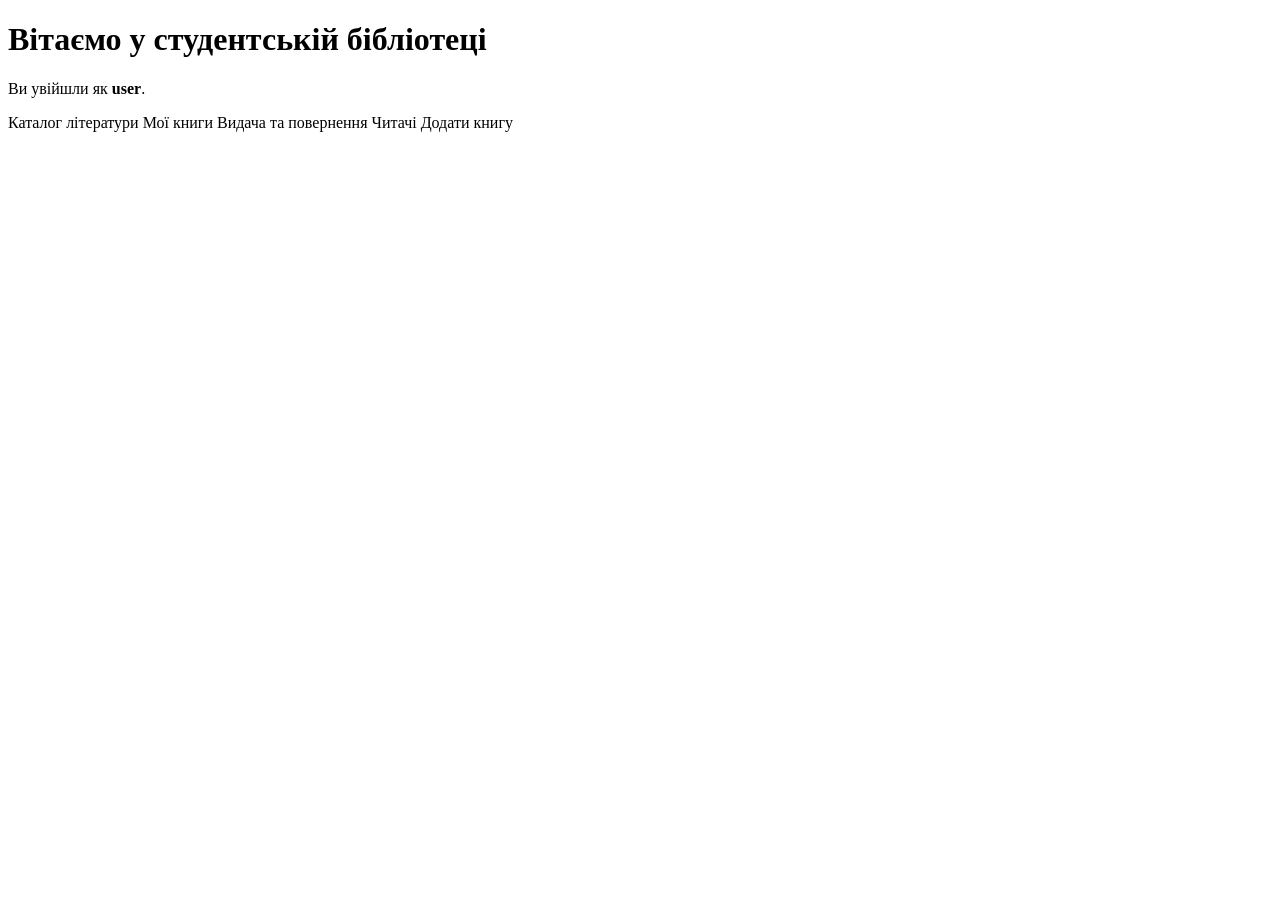
<file: src/main/resources/templates/index.html>
<!DOCTYPE html>
<html lang="uk" xmlns:th="http://www.thymeleaf.org"
      xmlns:sec="http://www.thymeleaf.org/extras/spring-security">
<head th:replace="~{fragments/layout :: head('Головна')}"></head>
<body>
<nav th:replace="~{fragments/layout :: navbar}"></nav>
<main class="container py-4">
    <div th:replace="~{fragments/layout :: flash}"></div>
    <h1 class="page-title">Вітаємо у студентській бібліотеці</h1>
    <p>Ви увійшли як <strong sec:authentication="name">user</strong>.</p>
    <div class="d-flex flex-wrap gap-2">
        <a class="btn btn-lib" th:href="@{/books}">Каталог літератури</a>
        <a class="btn btn-outline-dark" th:href="@{/profile}">Мої книги</a>
        <a class="btn btn-outline-dark" th:href="@{/issues}" sec:authorize="hasAnyRole('ADMIN','LIBRARIAN')">Видача та повернення</a>
        <a class="btn btn-outline-dark" th:href="@{/users}" sec:authorize="hasAnyRole('ADMIN','LIBRARIAN')">Читачі</a>
        <a class="btn btn-outline-dark" th:href="@{/books/new}" sec:authorize="hasRole('ADMIN')">Додати книгу</a>
    </div>
</main>
</body>
</html>
</file>
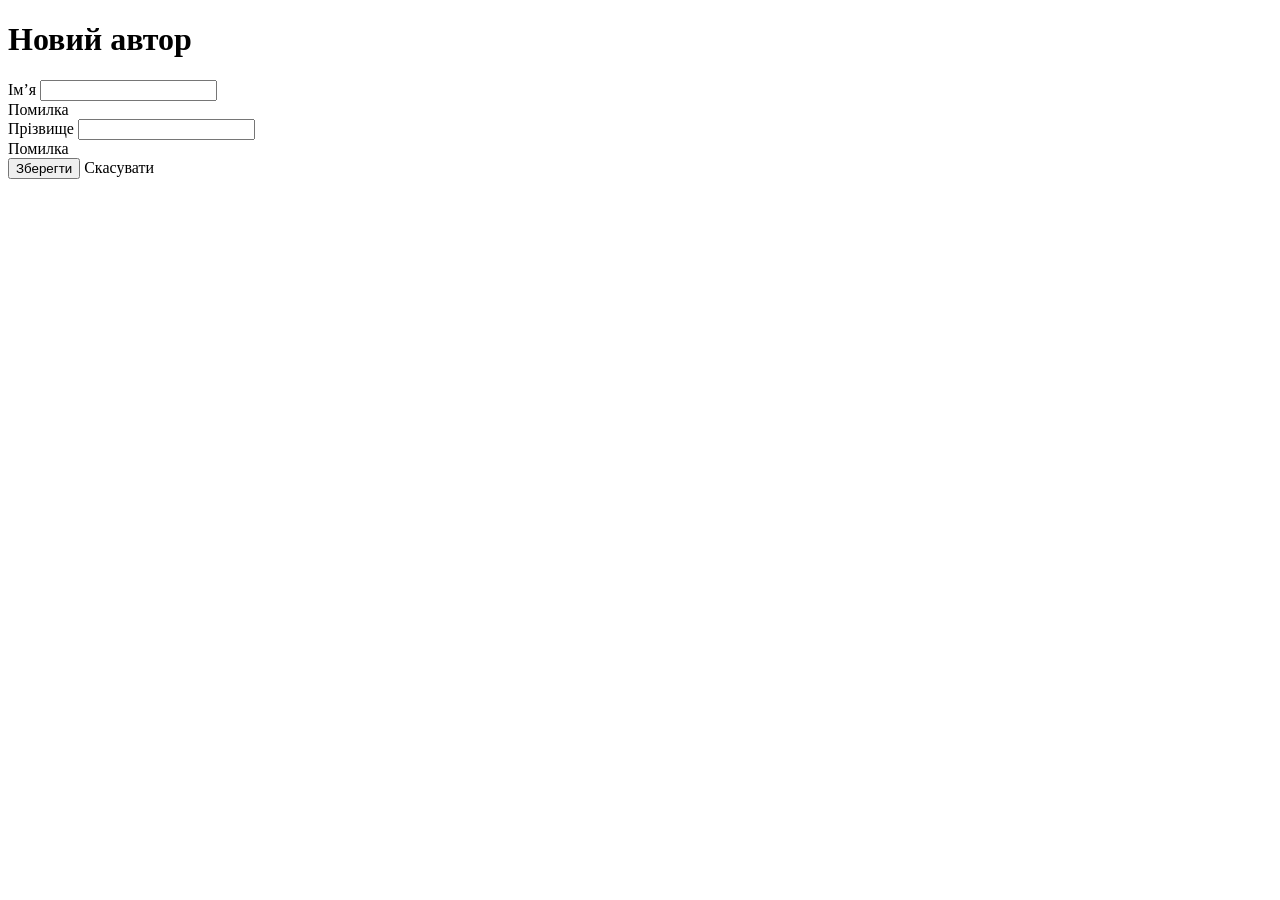
<file: src/main/resources/templates/author-form.html>
<!DOCTYPE html>
<html lang="uk" xmlns:th="http://www.thymeleaf.org">
<head th:replace="~{fragments/layout :: head(${pageTitle})}"></head>
<body>
<nav th:replace="~{fragments/layout :: navbar}"></nav>
<main class="container py-4" style="max-width: 560px;">
    <h1 class="page-title" th:text="${pageTitle}">Новий автор</h1>
    <div th:replace="~{fragments/layout :: flash}"></div>

    <form th:action="@{${formAction}}" th:object="${form}" method="post" novalidate>
        <div class="mb-3">
            <label for="firstName" class="form-label">Ім’я</label>
            <input type="text" th:field="*{firstName}" class="form-control"
                   th:classappend="${#fields.hasErrors('firstName')} ? 'is-invalid'">
            <div class="invalid-feedback" th:errors="*{firstName}">Помилка</div>
        </div>
        <div class="mb-4">
            <label for="lastName" class="form-label">Прізвище</label>
            <input type="text" th:field="*{lastName}" class="form-control"
                   th:classappend="${#fields.hasErrors('lastName')} ? 'is-invalid'">
            <div class="invalid-feedback" th:errors="*{lastName}">Помилка</div>
        </div>
        <div class="d-flex gap-2">
            <button type="submit" class="btn btn-lib">Зберегти</button>
            <a class="btn btn-outline-dark" th:href="@{/authors}">Скасувати</a>
        </div>
    </form>
</main>
</body>
</html>
</file>
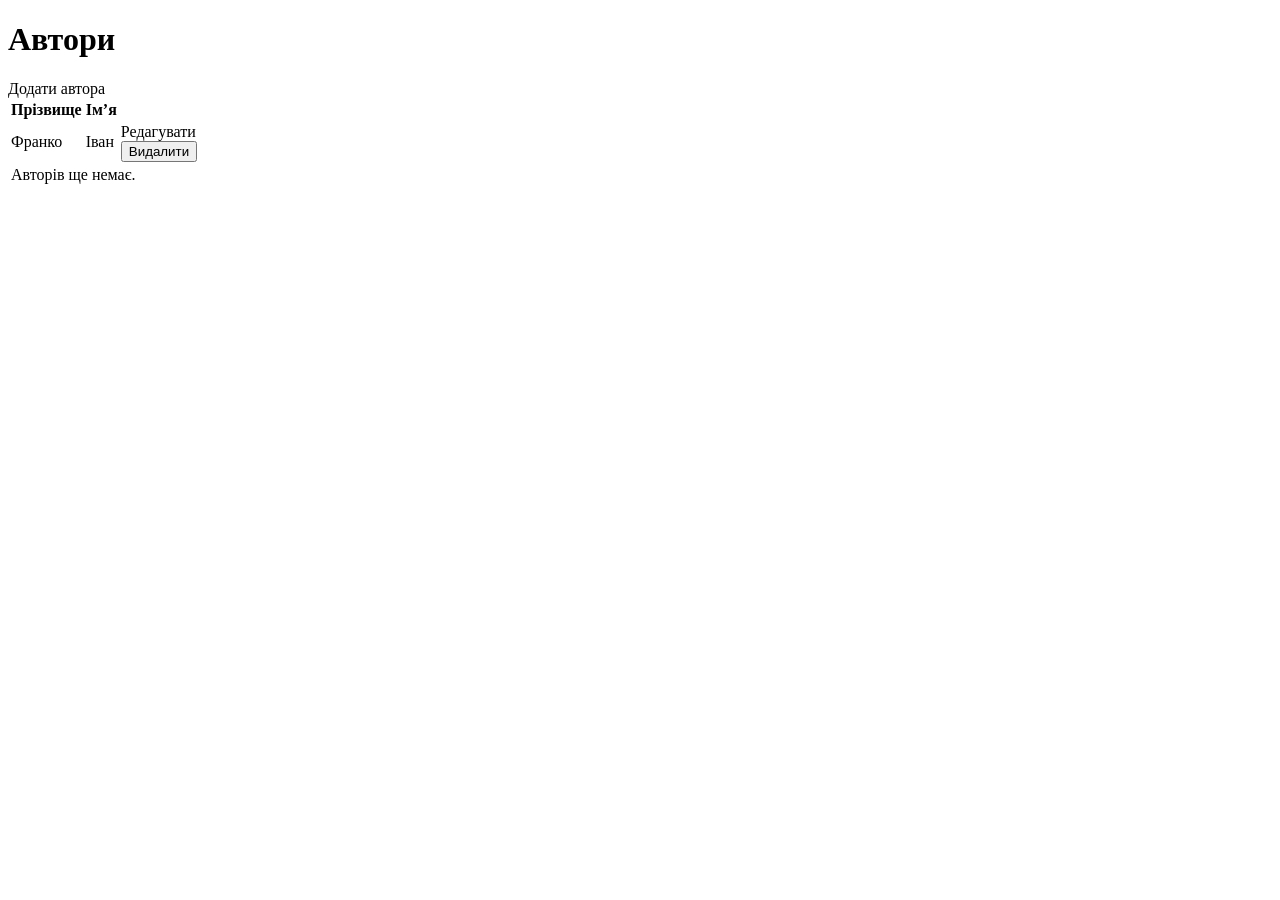
<file: src/main/resources/templates/authors.html>
<!DOCTYPE html>
<html lang="uk" xmlns:th="http://www.thymeleaf.org"
      xmlns:sec="http://www.thymeleaf.org/extras/spring-security">
<head th:replace="~{fragments/layout :: head('Автори')}"></head>
<body>
<nav th:replace="~{fragments/layout :: navbar}"></nav>
<main class="container py-4">
    <div th:replace="~{fragments/layout :: flash}"></div>

    <div class="d-flex justify-content-between align-items-center mb-3">
        <h1 class="page-title mb-0">Автори</h1>
        <a class="btn btn-lib" th:href="@{/authors/new}" sec:authorize="hasRole('ADMIN')">Додати автора</a>
    </div>

    <div class="table-responsive">
        <table class="table table-striped align-middle">
            <thead>
            <tr>
                <th>Прізвище</th>
                <th>Ім’я</th>
                <th sec:authorize="hasRole('ADMIN')"></th>
            </tr>
            </thead>
            <tbody>
            <tr th:each="author : ${authors}">
                <td th:text="${author.lastName}">Франко</td>
                <td th:text="${author.firstName}">Іван</td>
                <td class="text-end text-nowrap" sec:authorize="hasRole('ADMIN')">
                    <a class="btn btn-sm btn-outline-dark" th:href="@{/authors/{id}/edit(id=${author.authorId})}">Редагувати</a>
                    <form th:action="@{/authors/{id}/delete(id=${author.authorId})}" method="post" class="d-inline"
                          onsubmit="return confirm('Видалити цього автора?');">
                        <button type="submit" class="btn btn-sm btn-outline-dark">Видалити</button>
                    </form>
                </td>
            </tr>
            <tr th:if="${#lists.isEmpty(authors)}">
                <td colspan="3" class="text-muted">Авторів ще немає.</td>
            </tr>
            </tbody>
        </table>
    </div>
</main>
</body>
</html>
</file>
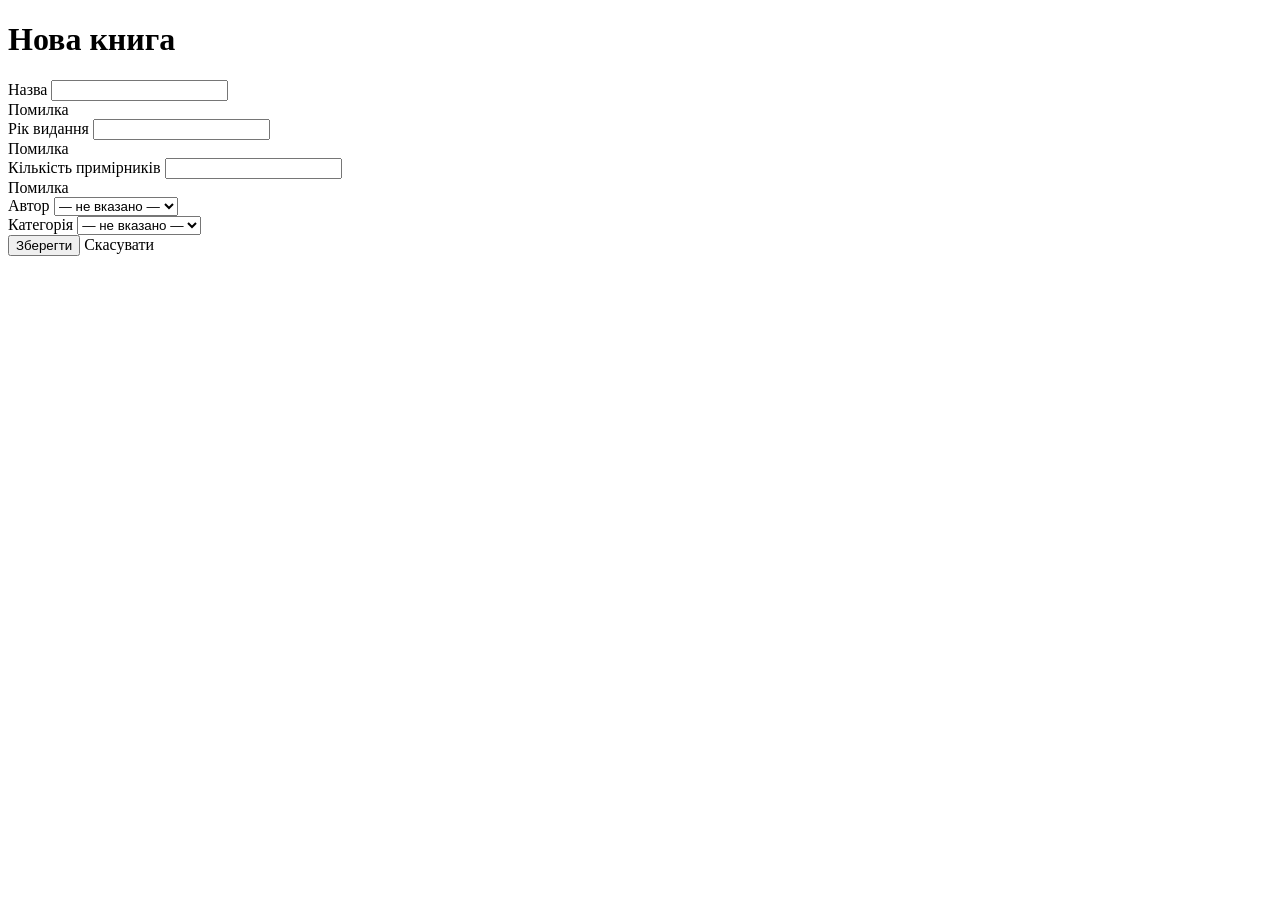
<file: src/main/resources/templates/book-form.html>
<!DOCTYPE html>
<html lang="uk" xmlns:th="http://www.thymeleaf.org"
      xmlns:sec="http://www.thymeleaf.org/extras/spring-security">
<head th:replace="~{fragments/layout :: head(${pageTitle})}"></head>
<body>
<nav th:replace="~{fragments/layout :: navbar}"></nav>
<main class="container py-4" style="max-width: 640px;">
    <h1 class="page-title" th:text="${pageTitle}">Нова книга</h1>
    <div th:replace="~{fragments/layout :: flash}"></div>

    <form th:action="@{${formAction}}" th:object="${form}" method="post" novalidate>
        <div class="mb-3">
            <label for="title" class="form-label">Назва</label>
            <input type="text" th:field="*{title}" class="form-control"
                   th:classappend="${#fields.hasErrors('title')} ? 'is-invalid'">
            <div class="invalid-feedback" th:errors="*{title}">Помилка</div>
        </div>
        <div class="row g-3 mb-3">
            <div class="col-6">
                <label for="year" class="form-label">Рік видання</label>
                <input type="number" th:field="*{year}" class="form-control"
                       th:classappend="${#fields.hasErrors('year')} ? 'is-invalid'">
                <div class="invalid-feedback" th:errors="*{year}">Помилка</div>
            </div>
            <div class="col-6">
                <label for="totalQuantity" class="form-label">Кількість примірників</label>
                <input type="number" th:field="*{totalQuantity}" class="form-control"
                       th:classappend="${#fields.hasErrors('totalQuantity')} ? 'is-invalid'">
                <div class="invalid-feedback" th:errors="*{totalQuantity}">Помилка</div>
            </div>
        </div>
        <div class="mb-3">
            <label for="authorId" class="form-label">Автор</label>
            <select th:field="*{authorId}" class="form-select">
                <option value="">— не вказано —</option>
                <option th:each="a : ${authors}" th:value="${a.authorId}" th:text="${a.fullName}">Автор</option>
            </select>
        </div>
        <div class="mb-4">
            <label for="categoryId" class="form-label">Категорія</label>
            <select th:field="*{categoryId}" class="form-select">
                <option value="">— не вказано —</option>
                <option th:each="c : ${categories}" th:value="${c.categoryId}" th:text="${c.categoryName}">Категорія</option>
            </select>
        </div>
        <div class="d-flex gap-2">
            <button type="submit" class="btn btn-lib">Зберегти</button>
            <a class="btn btn-outline-dark" th:href="@{/books}">Скасувати</a>
        </div>
    </form>
</main>
</body>
</html>
</file>
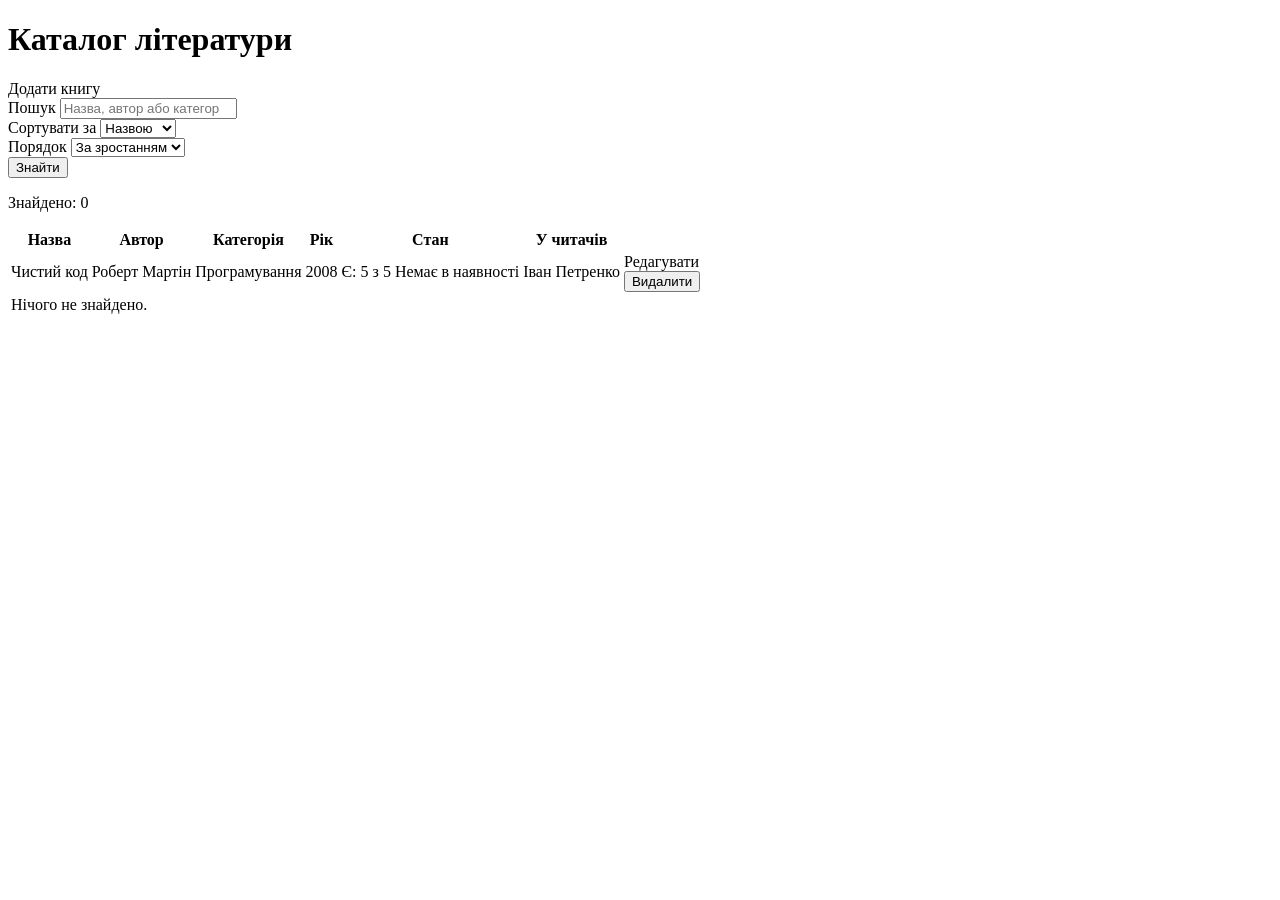
<file: src/main/resources/templates/books.html>
<!DOCTYPE html>
<html lang="uk" xmlns:th="http://www.thymeleaf.org"
      xmlns:sec="http://www.thymeleaf.org/extras/spring-security">
<head th:replace="~{fragments/layout :: head('Каталог книг')}"></head>
<body>
<nav th:replace="~{fragments/layout :: navbar}"></nav>
<main class="container py-4">
    <div th:replace="~{fragments/layout :: flash}"></div>

    <div class="d-flex justify-content-between align-items-center mb-3">
        <h1 class="page-title mb-0">Каталог літератури</h1>
        <a class="btn btn-lib" th:href="@{/books/new}" sec:authorize="hasRole('ADMIN')">Додати книгу</a>
    </div>

    <form th:action="@{/books}" method="get" class="row g-2 mb-3 align-items-end">
        <div class="col-md-5">
            <label for="q" class="form-label">Пошук</label>
            <input id="q" name="q" type="search" class="form-control" th:value="${q}"
                   placeholder="Назва, автор або категорія">
        </div>
        <div class="col-md-3">
            <label for="sort" class="form-label">Сортувати за</label>
            <select id="sort" name="sort" class="form-select">
                <option value="title" th:selected="${sort == 'title'}">Назвою</option>
                <option value="author" th:selected="${sort == 'author'}">Автором</option>
                <option value="year" th:selected="${sort == 'year'}">Роком</option>
            </select>
        </div>
        <div class="col-md-2">
            <label for="dir" class="form-label">Порядок</label>
            <select id="dir" name="dir" class="form-select">
                <option value="asc" th:selected="${dir == 'asc'}">За зростанням</option>
                <option value="desc" th:selected="${dir == 'desc'}">За спаданням</option>
            </select>
        </div>
        <div class="col-md-2">
            <button type="submit" class="btn btn-lib w-100">Знайти</button>
        </div>
    </form>

    <p class="text-muted small mb-2">Знайдено: <span th:text="${books.totalElements}">0</span></p>

    <div class="table-responsive">
        <table class="table table-striped align-middle">
            <thead>
            <tr>
                <th>Назва</th>
                <th>Автор</th>
                <th>Категорія</th>
                <th>Рік</th>
                <th>Стан</th>
                <th sec:authorize="hasAnyRole('ADMIN','LIBRARIAN')">У читачів</th>
                <th sec:authorize="hasRole('ADMIN')"></th>
            </tr>
            </thead>
            <tbody>
            <tr th:each="book : ${books.content}">
                <td th:text="${book.title}">Чистий код</td>
                <td th:text="${book.author != null} ? ${book.author.fullName} : '—'">Роберт Мартін</td>
                <td th:text="${book.category != null} ? ${book.category.categoryName} : '—'">Програмування</td>
                <td th:text="${book.year}">2008</td>
                <td>
                    <span th:if="${book.available}" class="badge text-bg-success"
                          th:text="'Є: ' + ${book.availableQuantity} + ' з ' + ${book.totalQuantity}">Є: 5 з 5</span>
                    <span th:unless="${book.available}" class="badge text-bg-secondary">Немає в наявності</span>
                </td>
                <td sec:authorize="hasAnyRole('ADMIN','LIBRARIAN')">
                    <div th:each="holder : ${holders[book.bookId]}" th:text="${holder}" class="small">Іван Петренко</div>
                </td>
                <td class="text-end text-nowrap" sec:authorize="hasRole('ADMIN')">
                    <a class="btn btn-sm btn-outline-dark" th:href="@{/books/{id}/edit(id=${book.bookId})}">Редагувати</a>
                    <form th:action="@{/books/{id}/delete(id=${book.bookId})}" method="post" class="d-inline"
                          onsubmit="return confirm('Видалити цю книгу?');">
                        <button type="submit" class="btn btn-sm btn-outline-dark">Видалити</button>
                    </form>
                </td>
            </tr>
            <tr th:if="${books.empty}">
                <td colspan="7" class="text-muted">Нічого не знайдено.</td>
            </tr>
            </tbody>
        </table>
    </div>

    <div th:replace="~{fragments/layout :: pager(${books}, '/books', ${q}, ${sort}, ${dir})}"></div>
</main>
</body>
</html>
</file>
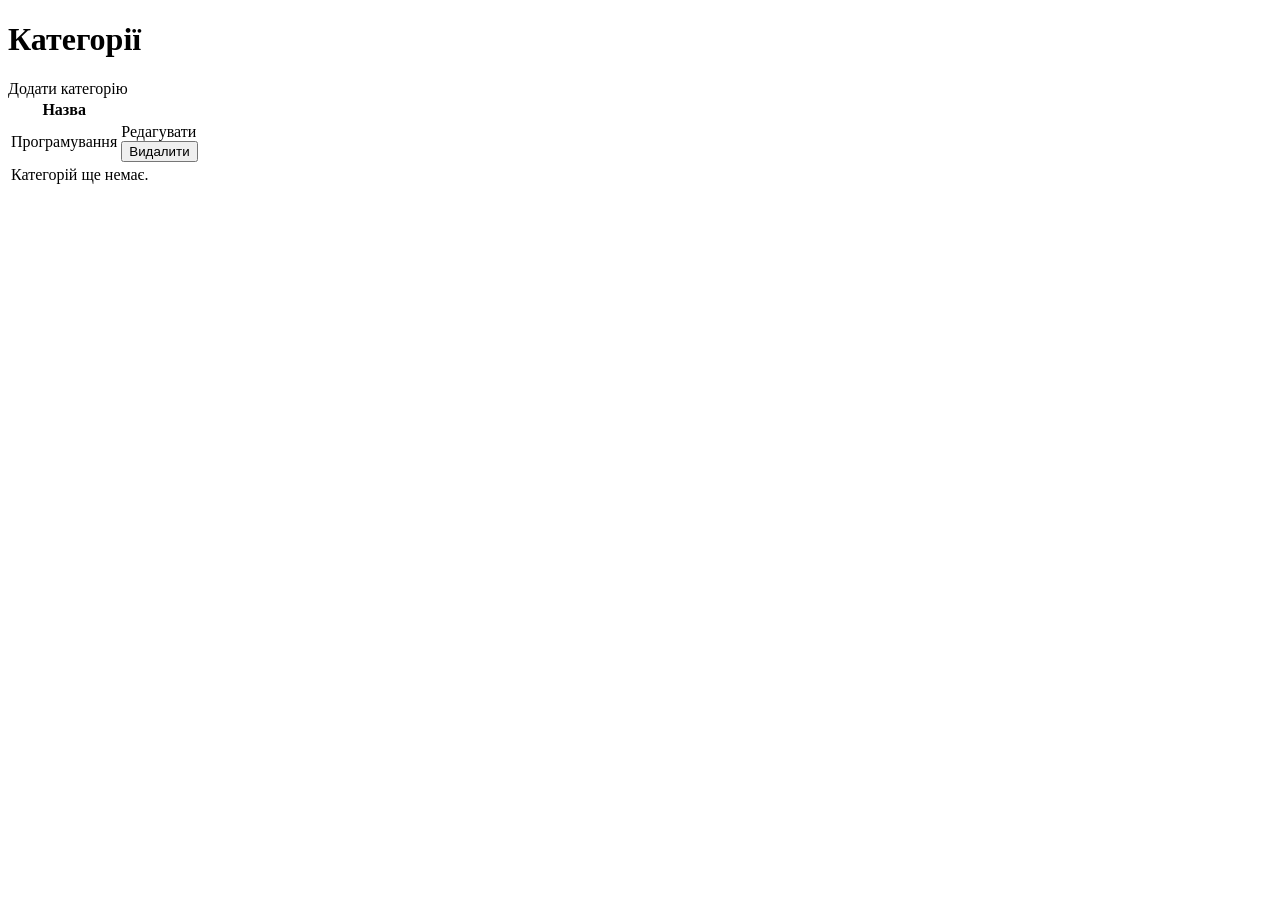
<file: src/main/resources/templates/categories.html>
<!DOCTYPE html>
<html lang="uk" xmlns:th="http://www.thymeleaf.org"
      xmlns:sec="http://www.thymeleaf.org/extras/spring-security">
<head th:replace="~{fragments/layout :: head('Категорії')}"></head>
<body>
<nav th:replace="~{fragments/layout :: navbar}"></nav>
<main class="container py-4">
    <div th:replace="~{fragments/layout :: flash}"></div>

    <div class="d-flex justify-content-between align-items-center mb-3">
        <h1 class="page-title mb-0">Категорії</h1>
        <a class="btn btn-lib" th:href="@{/categories/new}" sec:authorize="hasRole('ADMIN')">Додати категорію</a>
    </div>

    <div class="table-responsive">
        <table class="table table-striped align-middle">
            <thead>
            <tr>
                <th>Назва</th>
                <th sec:authorize="hasRole('ADMIN')"></th>
            </tr>
            </thead>
            <tbody>
            <tr th:each="category : ${categories}">
                <td th:text="${category.categoryName}">Програмування</td>
                <td class="text-end text-nowrap" sec:authorize="hasRole('ADMIN')">
                    <a class="btn btn-sm btn-outline-dark" th:href="@{/categories/{id}/edit(id=${category.categoryId})}">Редагувати</a>
                    <form th:action="@{/categories/{id}/delete(id=${category.categoryId})}" method="post" class="d-inline"
                          onsubmit="return confirm('Видалити цю категорію?');">
                        <button type="submit" class="btn btn-sm btn-outline-dark">Видалити</button>
                    </form>
                </td>
            </tr>
            <tr th:if="${#lists.isEmpty(categories)}">
                <td colspan="2" class="text-muted">Категорій ще немає.</td>
            </tr>
            </tbody>
        </table>
    </div>
</main>
</body>
</html>
</file>
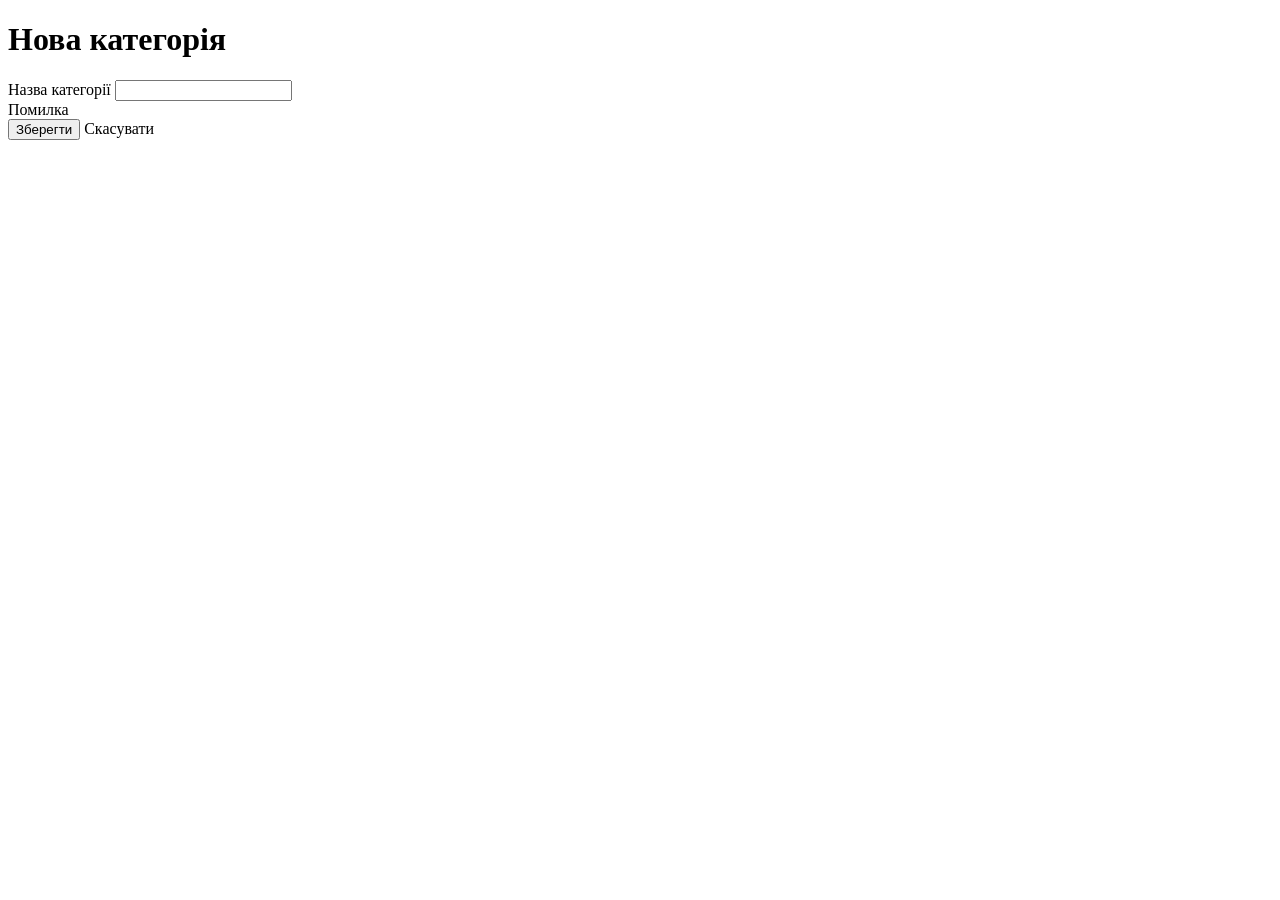
<file: src/main/resources/templates/category-form.html>
<!DOCTYPE html>
<html lang="uk" xmlns:th="http://www.thymeleaf.org">
<head th:replace="~{fragments/layout :: head(${pageTitle})}"></head>
<body>
<nav th:replace="~{fragments/layout :: navbar}"></nav>
<main class="container py-4" style="max-width: 560px;">
    <h1 class="page-title" th:text="${pageTitle}">Нова категорія</h1>
    <div th:replace="~{fragments/layout :: flash}"></div>

    <form th:action="@{${formAction}}" th:object="${form}" method="post" novalidate>
        <div class="mb-4">
            <label for="categoryName" class="form-label">Назва категорії</label>
            <input type="text" th:field="*{categoryName}" class="form-control"
                   th:classappend="${#fields.hasErrors('categoryName')} ? 'is-invalid'">
            <div class="invalid-feedback" th:errors="*{categoryName}">Помилка</div>
        </div>
        <div class="d-flex gap-2">
            <button type="submit" class="btn btn-lib">Зберегти</button>
            <a class="btn btn-outline-dark" th:href="@{/categories}">Скасувати</a>
        </div>
    </form>
</main>
</body>
</html>
</file>
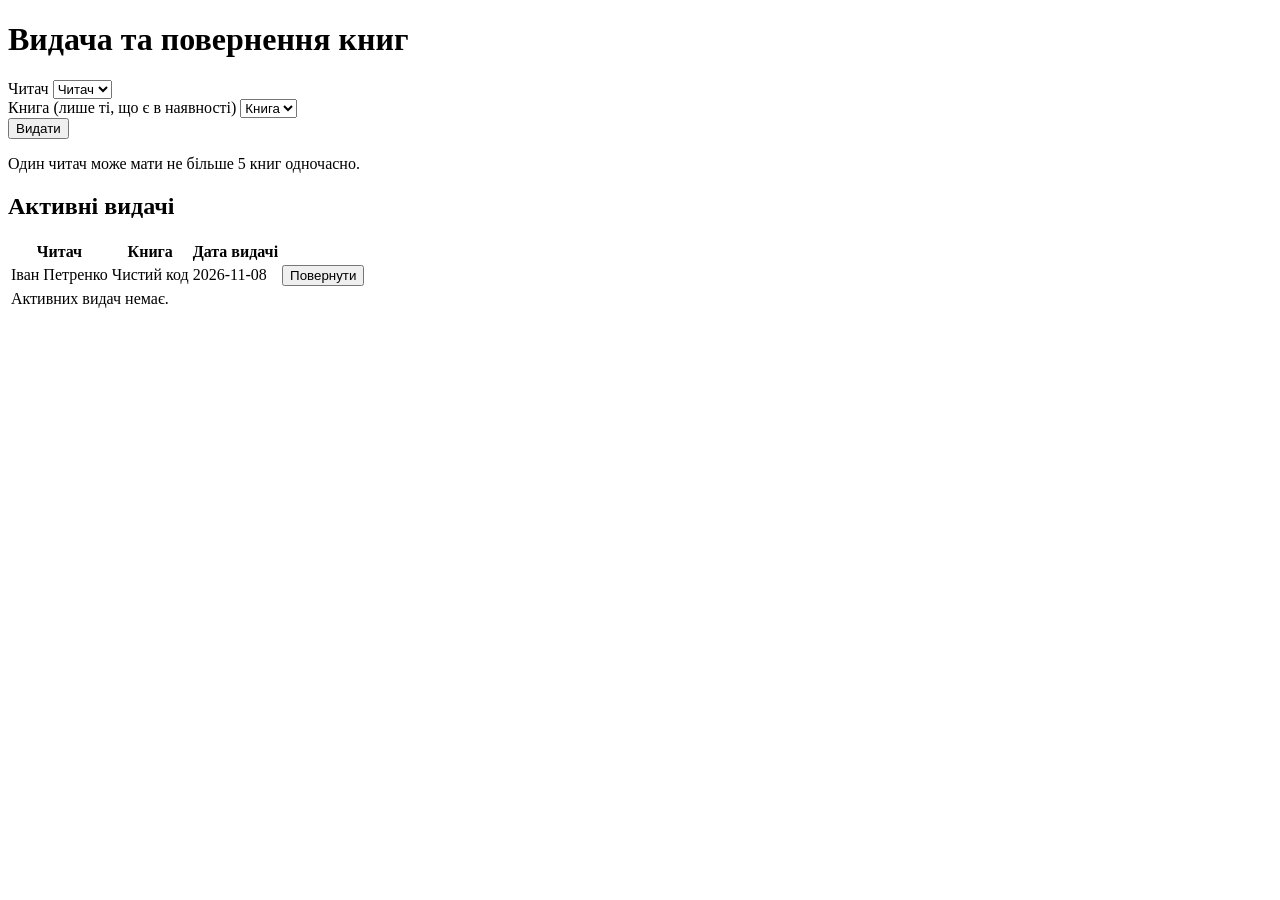
<file: src/main/resources/templates/issues.html>
<!DOCTYPE html>
<html lang="uk" xmlns:th="http://www.thymeleaf.org">
<head th:replace="~{fragments/layout :: head('Видачі')}"></head>
<body>
<nav th:replace="~{fragments/layout :: navbar}"></nav>
<main class="container py-4">
    <div th:replace="~{fragments/layout :: flash}"></div>
    <h1 class="page-title">Видача та повернення книг</h1>

    <form th:action="@{/issues/issue}" method="post" class="row g-2 mb-2 align-items-end">
        <div class="col-md-5">
            <label for="userId" class="form-label">Читач</label>
            <select id="userId" name="userId" class="form-select" required>
                <option th:each="u : ${users}" th:value="${u.userId}"
                        th:text="${u.fullName} + ' (' + ${u.email} + ')'">Читач</option>
            </select>
        </div>
        <div class="col-md-5">
            <label for="bookId" class="form-label">Книга (лише ті, що є в наявності)</label>
            <select id="bookId" name="bookId" class="form-select" required>
                <option th:each="b : ${books}" th:value="${b.bookId}"
                        th:text="${b.title} + ' (доступно: ' + ${b.availableQuantity} + ')'">Книга</option>
            </select>
        </div>
        <div class="col-md-2">
            <button type="submit" class="btn btn-lib w-100">Видати</button>
        </div>
    </form>
    <p class="text-muted small mb-4">Один читач може мати не більше <span th:text="${limit}">5</span> книг одночасно.</p>

    <h2 class="h5">Активні видачі</h2>
    <div class="table-responsive">
        <table class="table table-striped align-middle">
            <thead>
            <tr><th>Читач</th><th>Книга</th><th>Дата видачі</th><th></th></tr>
            </thead>
            <tbody>
            <tr th:each="issue : ${issues}">
                <td th:text="${issue.user.fullName}">Іван Петренко</td>
                <td th:text="${issue.book.title}">Чистий код</td>
                <td th:text="${issue.issueDate}">2026-11-08</td>
                <td class="text-end">
                    <form th:action="@{/issues/{id}/return(id=${issue.issueId})}" method="post" class="mb-0">
                        <button type="submit" class="btn btn-sm btn-outline-dark">Повернути</button>
                    </form>
                </td>
            </tr>
            <tr th:if="${#lists.isEmpty(issues)}">
                <td colspan="4" class="text-muted">Активних видач немає.</td>
            </tr>
            </tbody>
        </table>
    </div>
</main>
</body>
</html>
</file>
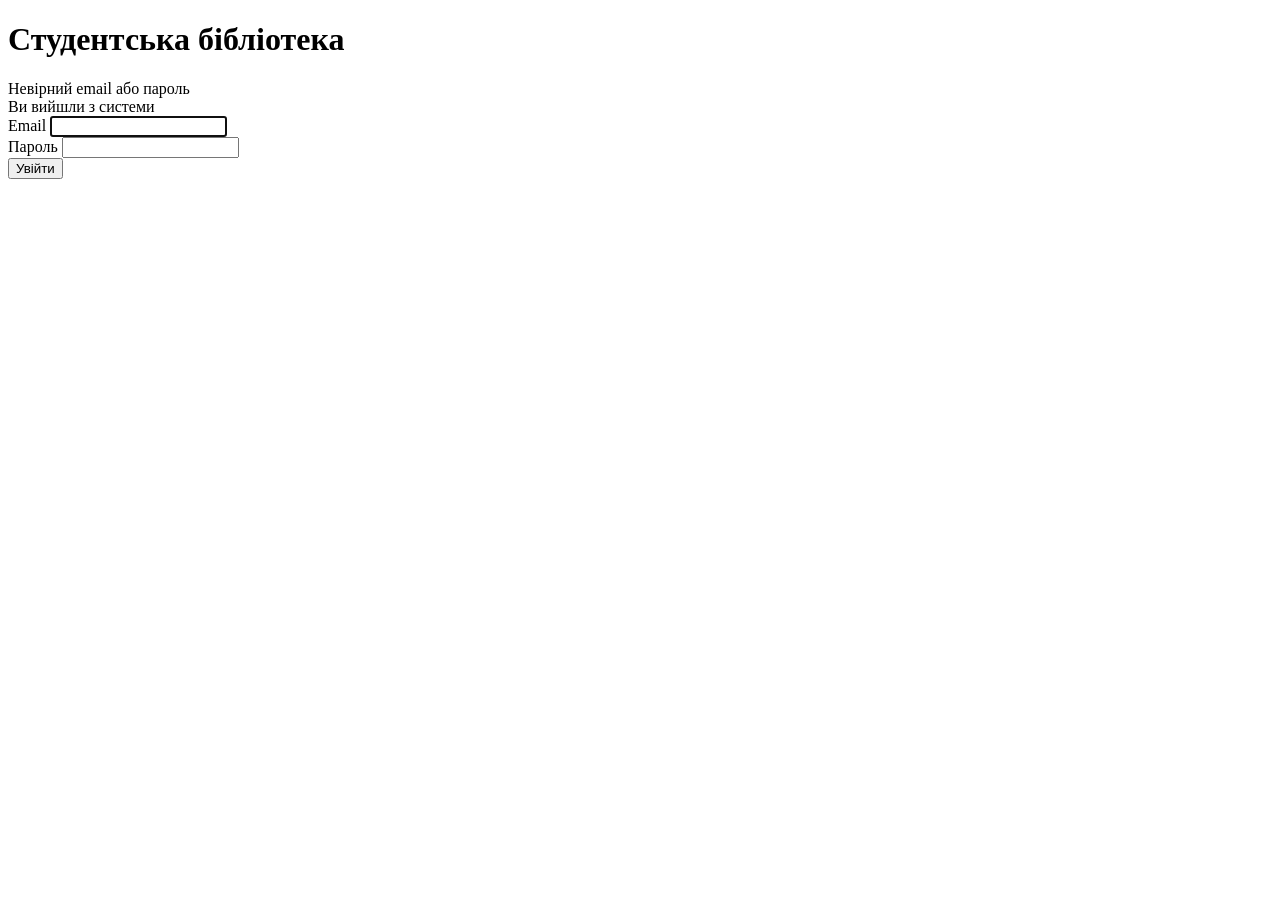
<file: src/main/resources/templates/login.html>
<!DOCTYPE html>
<html lang="uk" xmlns:th="http://www.thymeleaf.org">
<head th:replace="~{fragments/layout :: head('Вхід')}"></head>
<body>
<main class="container">
    <div class="login-box">
        <h1 class="page-title text-center">Студентська бібліотека</h1>
        <div th:if="${param.error}" class="alert alert-danger" role="alert">Невірний email або пароль</div>
        <div th:if="${param.logout}" class="alert alert-success" role="alert">Ви вийшли з системи</div>
        <form th:action="@{/login}" method="post">
            <div class="mb-3">
                <label for="username" class="form-label">Email</label>
                <input id="username" type="email" name="username" class="form-control" required autofocus>
            </div>
            <div class="mb-3">
                <label for="password" class="form-label">Пароль</label>
                <input id="password" type="password" name="password" class="form-control" required>
            </div>
            <button type="submit" class="btn btn-lib w-100">Увійти</button>
        </form>
    </div>
</main>
</body>
</html>
</file>
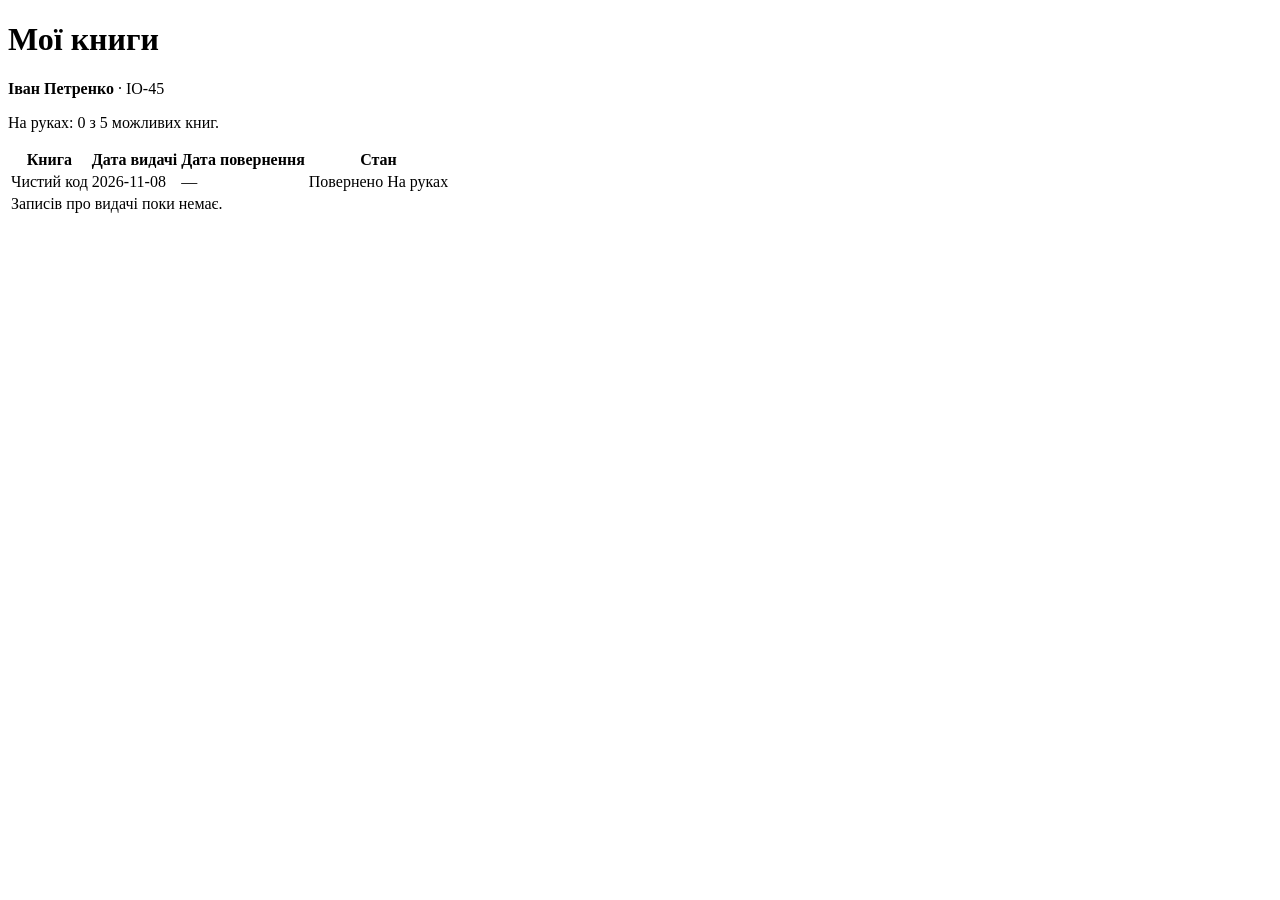
<file: src/main/resources/templates/profile.html>
<!DOCTYPE html>
<html lang="uk" xmlns:th="http://www.thymeleaf.org">
<head th:replace="~{fragments/layout :: head('Мої книги')}"></head>
<body>
<nav th:replace="~{fragments/layout :: navbar}"></nav>
<main class="container py-4">
    <div th:replace="~{fragments/layout :: flash}"></div>
    <h1 class="page-title">Мої книги</h1>

    <p class="mb-1"><strong th:text="${user.fullName}">Іван Петренко</strong>
        <span class="text-muted" th:if="${user.groupName != null}" th:text="'· ' + ${user.groupName}">· ІО-45</span></p>
    <p class="text-muted small mb-4">
        На руках: <span th:text="${active}">0</span> з <span th:text="${limit}">5</span> можливих книг.
    </p>

    <div class="table-responsive">
        <table class="table table-striped align-middle">
            <thead>
            <tr><th>Книга</th><th>Дата видачі</th><th>Дата повернення</th><th>Стан</th></tr>
            </thead>
            <tbody>
            <tr th:each="issue : ${issues}">
                <td th:text="${issue.book.title}">Чистий код</td>
                <td th:text="${issue.issueDate}">2026-11-08</td>
                <td th:text="${issue.returnDate != null} ? ${issue.returnDate} : '—'">—</td>
                <td>
                    <span th:if="${issue.returned}" class="badge text-bg-secondary-soft">Повернено</span>
                    <span th:unless="${issue.returned}" class="badge text-bg-success">На руках</span>
                </td>
            </tr>
            <tr th:if="${#lists.isEmpty(issues)}">
                <td colspan="4" class="text-muted">Записів про видачі поки немає.</td>
            </tr>
            </tbody>
        </table>
    </div>
</main>
</body>
</html>
</file>
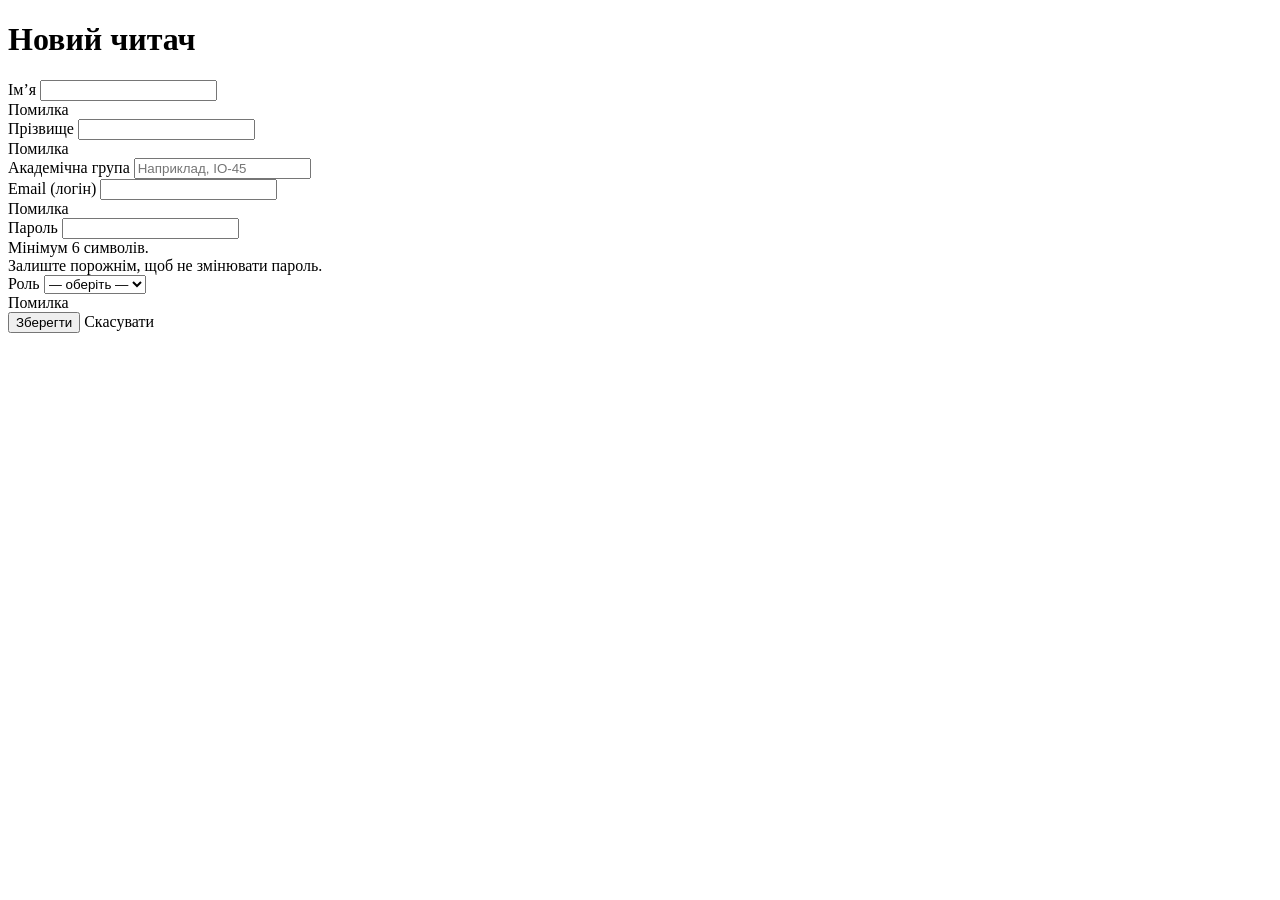
<file: src/main/resources/templates/user-form.html>
<!DOCTYPE html>
<html lang="uk" xmlns:th="http://www.thymeleaf.org"
      xmlns:sec="http://www.thymeleaf.org/extras/spring-security">
<head th:replace="~{fragments/layout :: head(${pageTitle})}"></head>
<body>
<nav th:replace="~{fragments/layout :: navbar}"></nav>
<main class="container py-4" style="max-width: 640px;">
    <h1 class="page-title" th:text="${pageTitle}">Новий читач</h1>
    <div th:replace="~{fragments/layout :: flash}"></div>

    <form th:action="@{${formAction}}" th:object="${form}" method="post" novalidate>
        <div class="row g-3 mb-3">
            <div class="col-6">
                <label for="firstName" class="form-label">Ім’я</label>
                <input type="text" th:field="*{firstName}" class="form-control"
                       th:classappend="${#fields.hasErrors('firstName')} ? 'is-invalid'">
                <div class="invalid-feedback" th:errors="*{firstName}">Помилка</div>
            </div>
            <div class="col-6">
                <label for="lastName" class="form-label">Прізвище</label>
                <input type="text" th:field="*{lastName}" class="form-control"
                       th:classappend="${#fields.hasErrors('lastName')} ? 'is-invalid'">
                <div class="invalid-feedback" th:errors="*{lastName}">Помилка</div>
            </div>
        </div>
        <div class="mb-3">
            <label for="groupName" class="form-label">Академічна група</label>
            <input type="text" th:field="*{groupName}" class="form-control" placeholder="Наприклад, ІО-45">
        </div>
        <div class="mb-3">
            <label for="email" class="form-label">Email (логін)</label>
            <input type="email" th:field="*{email}" class="form-control"
                   th:classappend="${#fields.hasErrors('email')} ? 'is-invalid'">
            <div class="invalid-feedback" th:errors="*{email}">Помилка</div>
        </div>
        <div class="mb-3">
            <label for="password" class="form-label">Пароль</label>
            <input type="password" th:field="*{password}" class="form-control" autocomplete="new-password">
            <div class="form-text" th:if="${creating}">Мінімум 6 символів.</div>
            <div class="form-text" th:unless="${creating}">Залиште порожнім, щоб не змінювати пароль.</div>
        </div>
        <div class="mb-4">
            <label for="roleId" class="form-label">Роль</label>
            <select th:field="*{roleId}" class="form-select"
                    th:classappend="${#fields.hasErrors('roleId')} ? 'is-invalid'">
                <option value="">— оберіть —</option>
                <option th:each="r : ${roles}" th:value="${r.roleId}"
                        th:text="${r.roleName == 'ADMIN' ? 'Адміністратор' : (r.roleName == 'LIBRARIAN' ? 'Бібліотекар' : 'Студент')}">Роль</option>
            </select>
            <div class="invalid-feedback" th:errors="*{roleId}">Помилка</div>
        </div>
        <div class="d-flex gap-2">
            <button type="submit" class="btn btn-lib">Зберегти</button>
            <a class="btn btn-outline-dark" th:href="@{/users}">Скасувати</a>
        </div>
    </form>
</main>
</body>
</html>
</file>
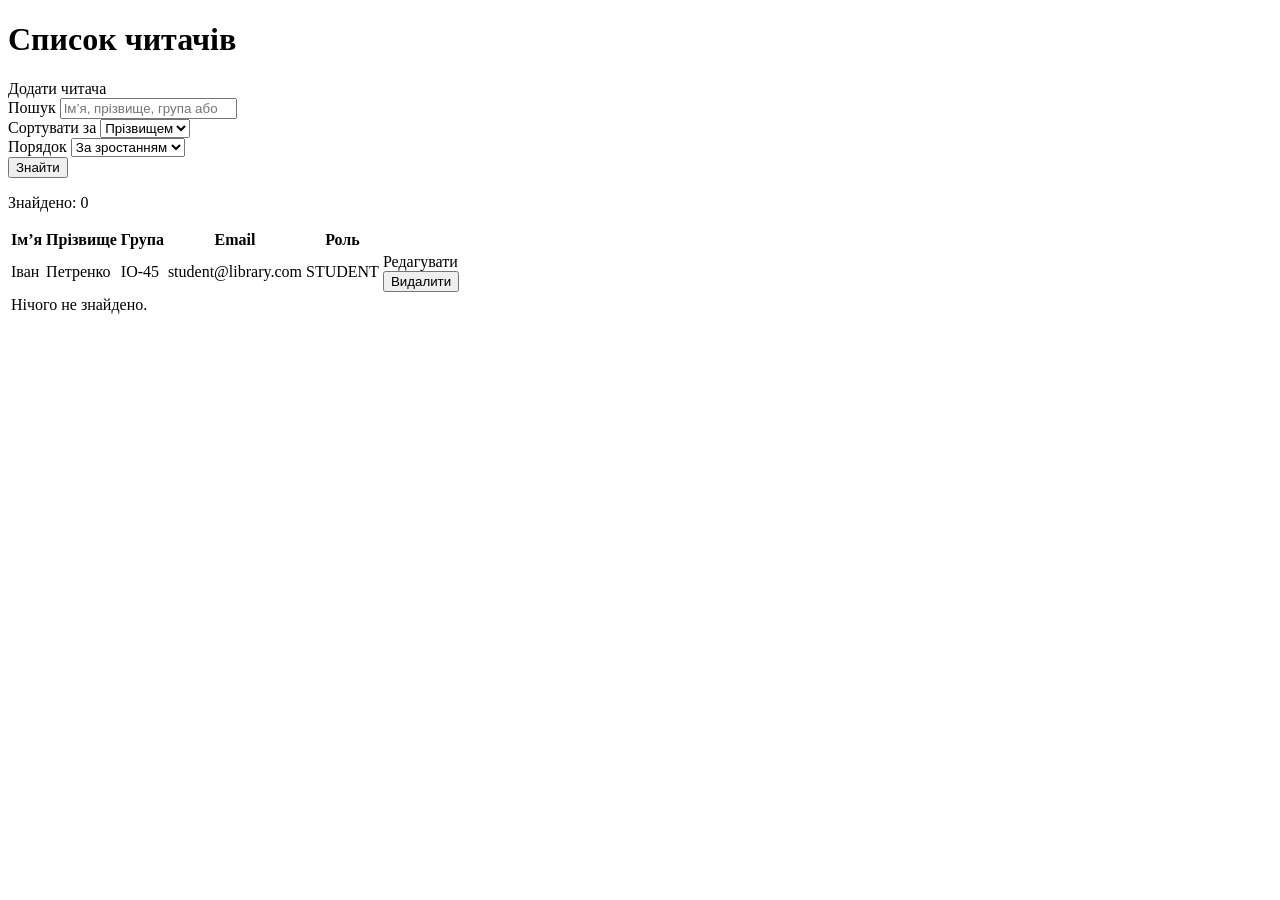
<file: src/main/resources/templates/users.html>
<!DOCTYPE html>
<html lang="uk" xmlns:th="http://www.thymeleaf.org"
      xmlns:sec="http://www.thymeleaf.org/extras/spring-security">
<head th:replace="~{fragments/layout :: head('Читачі')}"></head>
<body>
<nav th:replace="~{fragments/layout :: navbar}"></nav>
<main class="container py-4">
    <div th:replace="~{fragments/layout :: flash}"></div>

    <div class="d-flex justify-content-between align-items-center mb-3">
        <h1 class="page-title mb-0">Список читачів</h1>
        <a class="btn btn-lib" th:href="@{/users/new}" sec:authorize="hasRole('ADMIN')">Додати читача</a>
    </div>

    <form th:action="@{/users}" method="get" class="row g-2 mb-3 align-items-end">
        <div class="col-md-5">
            <label for="q" class="form-label">Пошук</label>
            <input id="q" name="q" type="search" class="form-control" th:value="${q}"
                   placeholder="Ім’я, прізвище, група або email">
        </div>
        <div class="col-md-3">
            <label for="sort" class="form-label">Сортувати за</label>
            <select id="sort" name="sort" class="form-select">
                <option value="lastName" th:selected="${sort == 'lastName'}">Прізвищем</option>
                <option value="firstName" th:selected="${sort == 'firstName'}">Іменем</option>
                <option value="groupName" th:selected="${sort == 'groupName'}">Групою</option>
            </select>
        </div>
        <div class="col-md-2">
            <label for="dir" class="form-label">Порядок</label>
            <select id="dir" name="dir" class="form-select">
                <option value="asc" th:selected="${dir == 'asc'}">За зростанням</option>
                <option value="desc" th:selected="${dir == 'desc'}">За спаданням</option>
            </select>
        </div>
        <div class="col-md-2">
            <button type="submit" class="btn btn-lib w-100">Знайти</button>
        </div>
    </form>

    <p class="text-muted small mb-2">Знайдено: <span th:text="${users.totalElements}">0</span></p>

    <div class="table-responsive">
        <table class="table table-striped align-middle">
            <thead>
            <tr>
                <th>Ім’я</th>
                <th>Прізвище</th>
                <th>Група</th>
                <th>Email</th>
                <th>Роль</th>
                <th sec:authorize="hasRole('ADMIN')"></th>
            </tr>
            </thead>
            <tbody>
            <tr th:each="user : ${users.content}">
                <td th:text="${user.firstName}">Іван</td>
                <td th:text="${user.lastName}">Петренко</td>
                <td th:text="${user.groupName != null} ? ${user.groupName} : '—'">ІО-45</td>
                <td th:text="${user.email}">student@library.com</td>
                <td th:text="${user.role.roleName}">STUDENT</td>
                <td class="text-end text-nowrap" sec:authorize="hasRole('ADMIN')">
                    <a class="btn btn-sm btn-outline-dark" th:href="@{/users/{id}/edit(id=${user.userId})}">Редагувати</a>
                    <form th:action="@{/users/{id}/delete(id=${user.userId})}" method="post" class="d-inline"
                          onsubmit="return confirm('Видалити цього читача?');">
                        <button type="submit" class="btn btn-sm btn-outline-dark">Видалити</button>
                    </form>
                </td>
            </tr>
            <tr th:if="${users.empty}">
                <td colspan="6" class="text-muted">Нічого не знайдено.</td>
            </tr>
            </tbody>
        </table>
    </div>

    <div th:replace="~{fragments/layout :: pager(${users}, '/users', ${q}, ${sort}, ${dir})}"></div>
</main>
</body>
</html>
</file>
